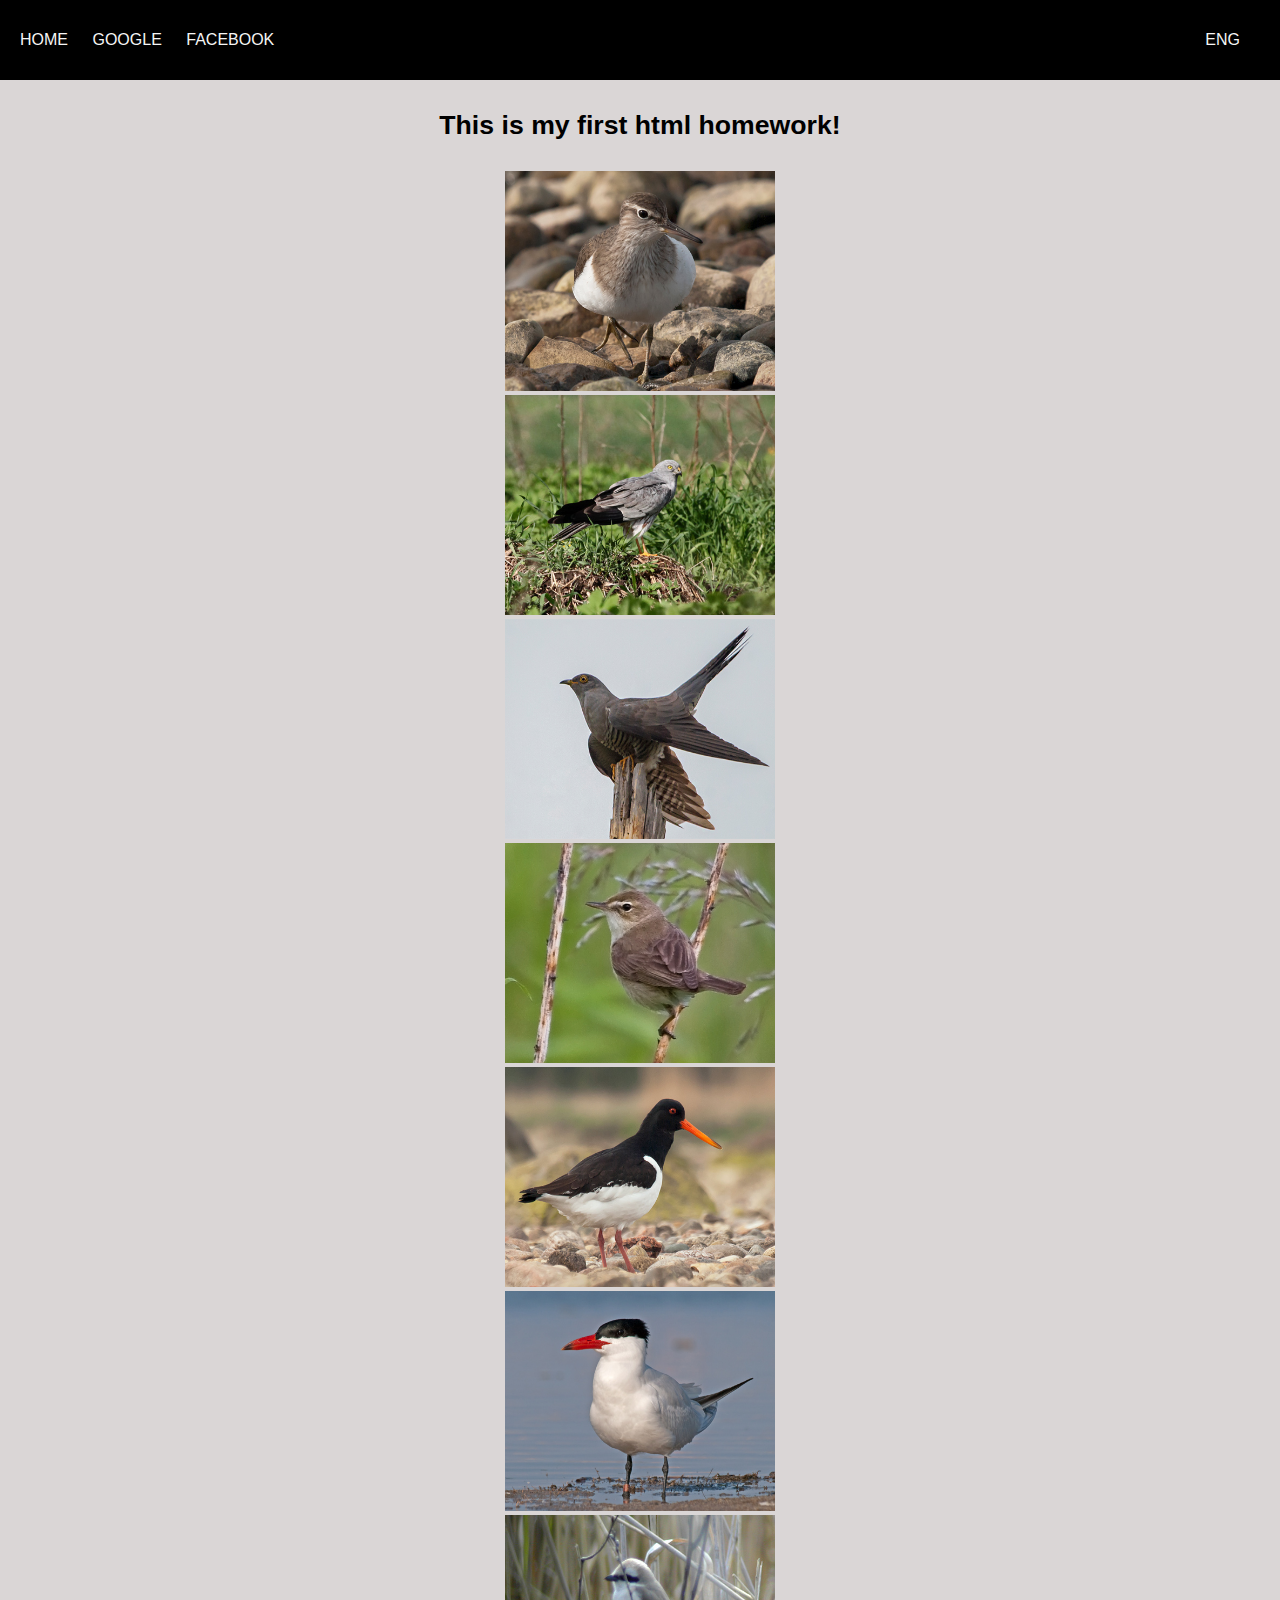
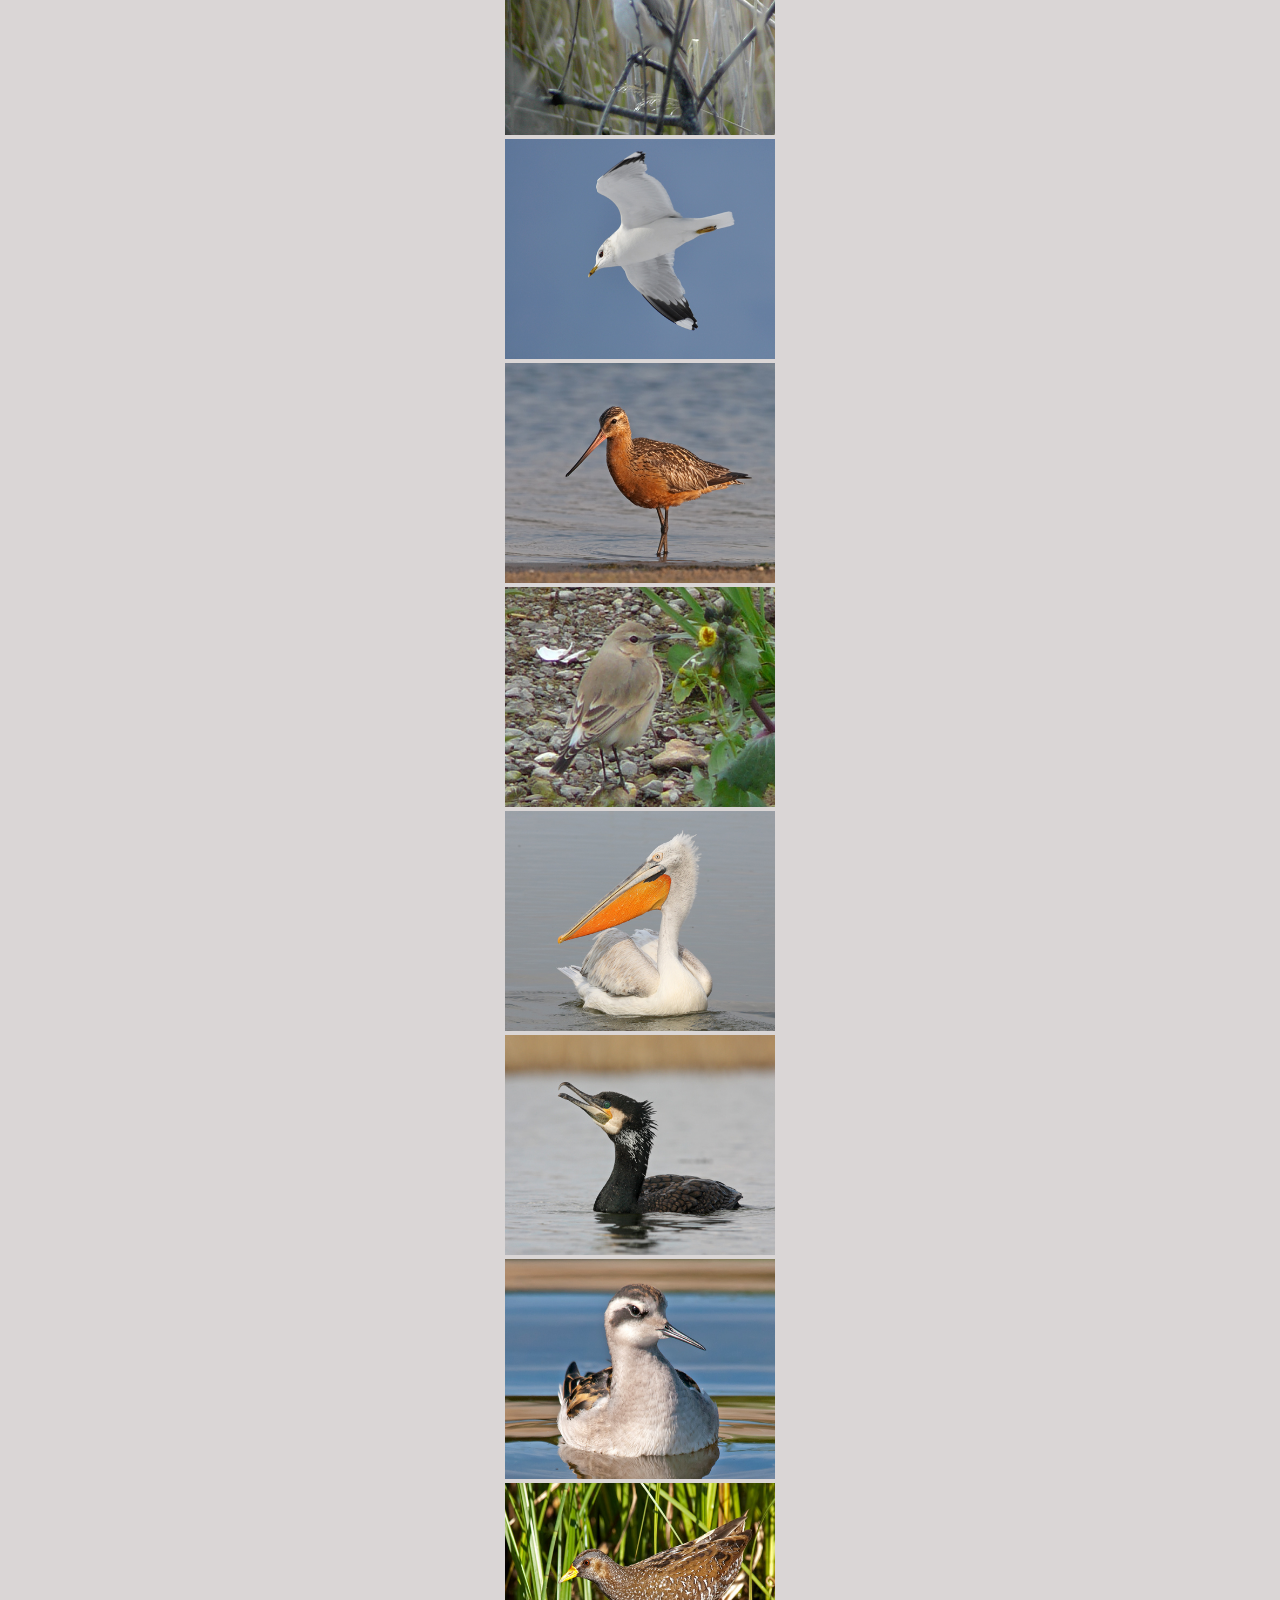
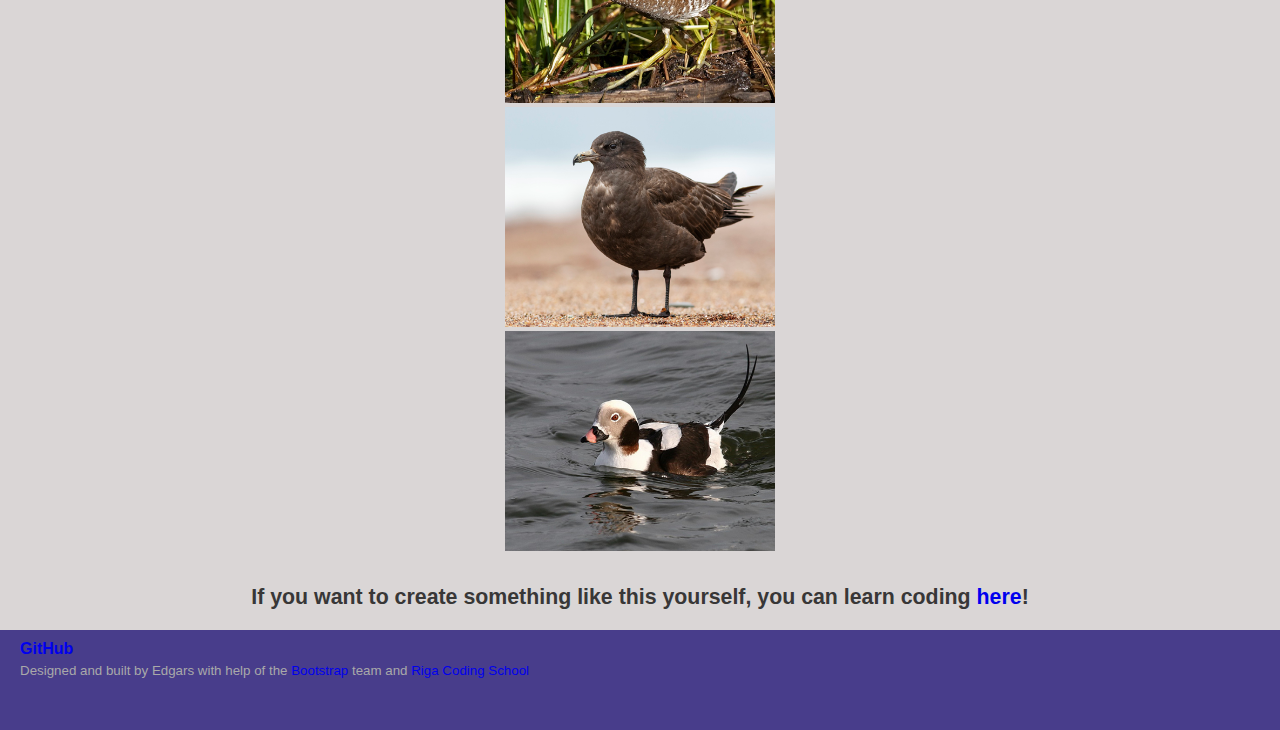
<file: index.html>
<!DOCTYPE html>
<html lang="en">
  <head>
    <meta charset="UTF-8" />
    <meta http-equiv="X-UA-Compatible" content="IE=edge" />
    <meta name="viewport" content="width=device-width, initial-scale=1.0" />
    <title>homework1-2</title>
    <link rel="stylesheet" href="css/style-index.css" />
    <link href="https://cdn.jsdelivr.net/npm/bootstrap@5.0.0-beta3/dist/css/bootstrap.min.css" rel="stylesheet" integrity="sha384-eOJMYsd53ii+scO/bJGFsiCZc+5NDVN2yr8+0RDqr0Ql0h+rP48ckxlpbzKgwra6" crossorigin="anonymous">
  </head>
  <body>
    <nav>
      <div class="nav_container">
        <a href="index.html">home</a>
        <a href="http://www.google.com">google</a>
        <a href="http://www.facebook.com">facebook</a>
      </div>
      <div id="lang">
        <a href="">Eng</a>
      </div>
    </nav>
    <div class="section">
      <h3 id="header_title">This is my first html homework!</h3>
      
      <div class="container">
        <div class="row row-cols-4 row-cols-lg-4 g-2 g-lg-3">
          <div class="col">
            <div class="p-3 border bg-light"><img
              src="assets/lvp_acthyp01.jpg"
              width="270"
              height="220"
              alt="Can't load"
          /></div>
          </div>
          <div class="col">
            <div class="p-3 border bg-light"><img
              src="assets/lvp_cirpyg01.jpg"
              width="270"
              height="220"
              alt="Can't load"
          /></div>
          </div>
          <div class="col">
            <div class="p-3 border bg-light"><img
              src="assets/lvp_cuccan01.jpg"
              width="270"
              height="220"
              alt="Can't load"
          /></div>
          </div>
          <div class="col">
            <div class="p-3 border bg-light"><img
              src="assets/lvp_iducal01.jpg"
              width="270"
              height="220"
              alt="Can't load"
          /></div>
          </div>
          <div class="col">
            <div class="p-3 border bg-light"><img
              src="assets/lvp_haeost01.jpg"
              width="270"
              height="220"
              alt="Can't load"
          /></div>
          </div>
          <div class="col">
            <div class="p-3 border bg-light"><img
              src="assets/lvp_hydcas01.jpg"
              width="270"
              height="220"
              alt="Can't load"
          /></div>
          </div>
          <div class="col">
            <div class="p-3 border bg-light"><img
              src="assets/lvp_lanpho01.jpg"
              width="270"
              height="220"
              alt="Can't load"
          /></div>
          </div>
          <div class="col">
            <div class="p-3 border bg-light"><img
              src="assets/lvp_larcan01.jpg"
              width="270"
              height="220"
              alt="Can't load"
          /></div>
          </div>
          <div class="col">
            <div class="p-3 border bg-light"><img
              src="assets/lvp_limlap01.jpg"
              width="270"
              height="220"
              alt="Can't load"
          /></div>
          </div>
          <div class="col">
            <div class="p-3 border bg-light"><img
              src="assets/lvp_oenisa01.jpg"
              width="270"
              height="220"
              alt="Can't load"
          /></div>
          </div>
          <div class="col">
            <div class="p-3 border bg-light"><img
              src="assets/lvp_pelcri01.jpg"
              width="270"
              height="220"
              alt="Can't load"
          /></div>
          </div>
          <div class="col">
            <div class="p-3 border bg-light"><img
              src="assets/lvp_phacar01.jpg"
              width="270"
              height="220"
              alt="Can't load"
          /></div>
          </div>
          <div class="col">
            <div class="p-3 border bg-light"><img
              src="assets/lvp_phalob01.jpg"
              width="270"
              height="220"
              alt="Can't load"
          /></div>
          </div>
          <div class="col">
            <div class="p-3 border bg-light"><img
              src="assets/lvp_porpor01.jpg"
              width="270"
              height="220"
              alt="Can't load"
          /></div>
          </div>
          <div class="col">
            <div class="p-3 border bg-light"><img
              src="assets/lvp_stecus01.jpg"
              width="270"
              height="220"
              alt="Can't load"
          /></div>
          </div>
          <div class="col">
            <div class="p-3 border bg-light"><img
              src="assets/lvp_clahye01.jpg"
              width="270"
              height="220"
              alt="Can't load"
          /></div>
          </div>
        </div>
      </div>
      <div id="linktocontacts">
        <a>If you want to create something like this yourself, you can learn coding </a
        ><a href="contacts.html" style="text-decoration: none">here</a
        ><a>!</a>
      </div>
    </div>

    <div id="footer">
      <div id="footer_text">
        <a href="http://www.github.com" style="text-decoration: none">GitHub</a>
        <div id="contributor">
          <a
            >Designed and built by Edgars with help of the <a href="https://getbootstrap.com" style="text-decoration: none">Bootstrap</a>
            team and <a href="https://rigacoding.lv" style="text-decoration: none">Riga Coding School</a></a>
        </div>
      </div>
    </div>
  </body>
</html>
</file>
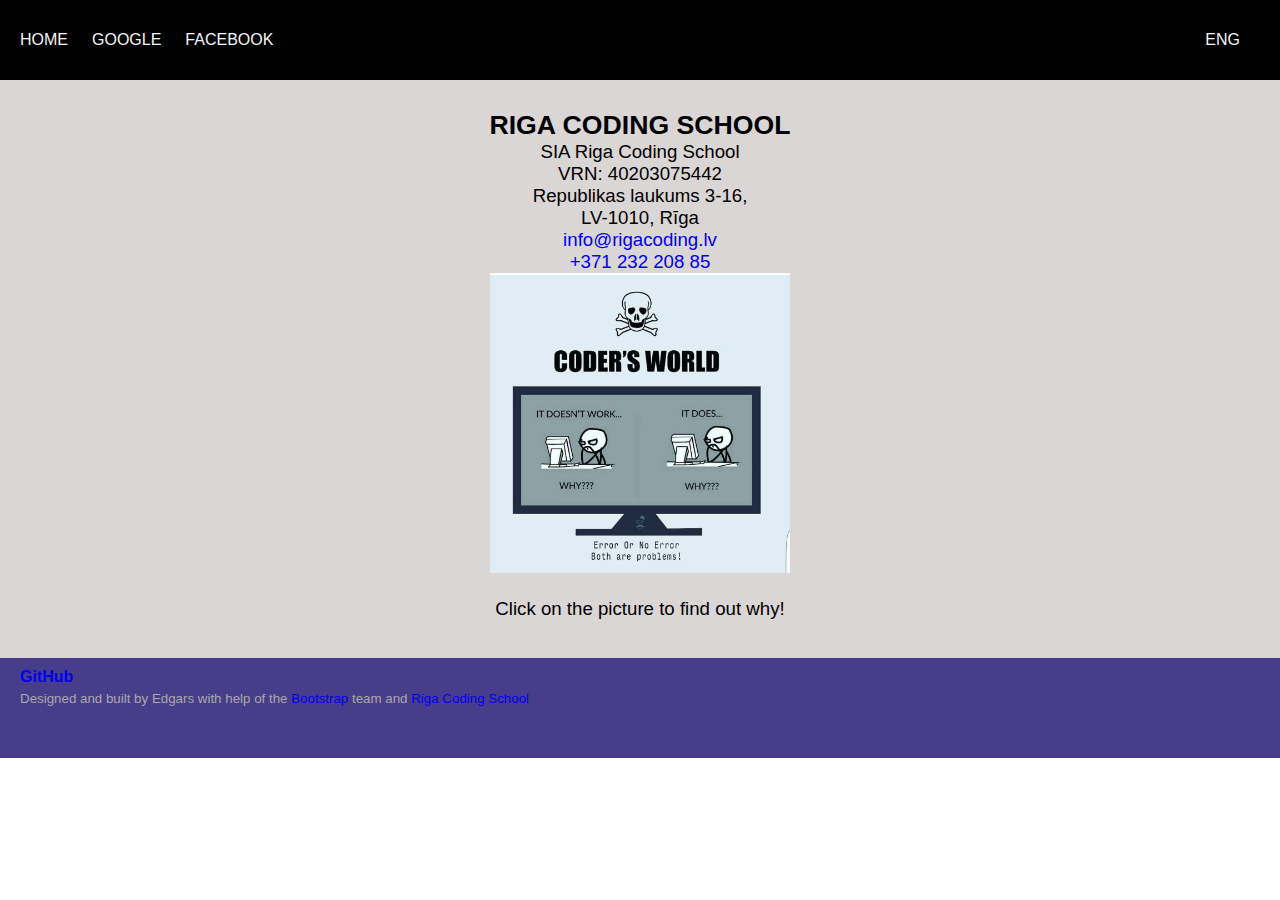
<file: contacts.html>
<!DOCTYPE html>
<html lang="en">
  <head>
    <meta charset="UTF-8" />
    <meta http-equiv="X-UA-Compatible" content="IE=edge" />
    <meta name="viewport" content="width=device-width, initial-scale=1.0" />
    <title>homework1-2</title>
    <link rel="stylesheet" href="css/style-contacts.css" />
    <link
      href="https://cdn.jsdelivr.net/npm/bootstrap@5.0.0-beta3/dist/css/bootstrap.min.css"
      rel="stylesheet"
      integrity="sha384-eOJMYsd53ii+scO/bJGFsiCZc+5NDVN2yr8+0RDqr0Ql0h+rP48ckxlpbzKgwra6"
      crossorigin="anonymous"
    />
  </head>
  <body>
    <nav>
      <div class="nav_container">
        <a href="index.html">home</a>
        <a href="http://www.google.com">google</a>
        <a href="http://www.facebook.com">facebook</a>
      </div>

      <div id="lang">
        <a href="">Eng</a>
      </div>
    </nav>
    <div class="section">
      <div class="rigacoding">
        <h2 id="header_title">RIGA CODING SCHOOL</h2>
        <p>
          SIA Riga Coding School<br />
          VRN: 40203075442<br />
          Republikas laukums 3-16,<br />
          LV-1010, Rīga<br />
          <a href="mailto:info@rigacoding.lv" style="text-decoration: none"
            >info@rigacoding.lv</a
          ><br />
          <a href="tel:0037123220885" style="text-decoration: none"
            >+371 232 208 85</a
          >
        </p>
        <a
          href="https://www.thinkful.com/blog/why-learning-to-code-is-so-damn-hard/"
          id="picture"
          ><img
            src="assets/coders_world.jpg"
            width="300"
            height="300"
            alt="Can't load"
        /></a>
        <p id="linktoblog">Click on the picture to find out why!</p>
      </div>
    </div>

    <div id="footer">
      <div id="footer_text">
        <a href="http://www.github.com" style="text-decoration: none">GitHub</a>
        <div id="contributor">
          <a
            >Designed and built by Edgars with help of the <a href="https://getbootstrap.com" style="text-decoration: none">Bootstrap</a>
            team and <a href="https://rigacoding.lv" style="text-decoration: none">Riga Coding School</a></a
          >
      </div>  
      </div>
    </div>
  </body>
</html>
</file>
<file: css/style-index.css>
* {
  margin: 0;
  padding: 0;
}

nav {
  width: 100vw;
  height: 80px;
  background-color: black;
  display: flex;
  align-items: center;
  position: fixed;
  top: 0;
}

.section {
  margin-top: 80px;
  width: 100vw;
  height: fit-content;
  background-color: rgb(218, 214, 214);
}

#footer {
  width: 100vw;
  height: 100px;
  background-color: darkslateblue;
  display: flex;
}

nav a {
  text-decoration: none;
  margin-left: 20px;
  text-transform: uppercase;
  font-family: "Lucida Sans", "Lucida Sans Regular", "Lucida Grande",
    "Lucida Sans Unicode", Geneva, Verdana, sans-serif;
  color: whitesmoke;
}

nav {
  justify-content: space-between;
}

nav #lang {
  margin-right: 40px !important;
}

#header_title {
  color: black;
  font-size: 20pt;
  font-family: "Lucida Sans", "Lucida Sans Regular", "Lucida Grande",
    "Lucida Sans Unicode", Geneva, Verdana, sans-serif;
  text-align: center;
  padding-top: 30px;
}

.container {
  margin-top: 30px;
  padding-bottom: 30px;
}

body {
  background-color: lightgrey;
  text-align: center;
  font-family: Arial, Helvetica, sans-serif;
}

#linktocontacts {
  font-size: 16pt;
    font-weight: bolder;
  color: rgb(56, 55, 55);
  padding-bottom: 20px;
}

#footer_text {
    text-align: left;
    padding-top: 10px;
    padding-left: 20px;
    color: black;
    font-family: 'Lucida Sans', 'Lucida Sans Regular', 'Lucida Grande', 'Lucida Sans Unicode', Geneva, Verdana, sans-serif;
    font-size: 12pt;
    font-weight: bold;
}

#contributor {
    color: darkgray;
    font-size: 10pt;
    margin-top: 5px;
    font-weight:300;
}
</file>
<file: css/style-contacts.css>
* {
  margin: 0;
  padding: 0;
}

nav {
  width: 100vw;
  height: 80px;
  background-color: black;
  display: flex;
  align-items: center;
  position: fixed;
  top: 0;
}

.section {
  margin-top: 80px;
  width: 100vw;
  height: fit-content;
  background-color: rgb(218, 214, 214);
}

#footer {
  width: 100vw;
  height: 100px;
  background-color: darkslateblue;
  display: flex;
}

nav a {
  text-decoration: none;
  margin-left: 20px;
  text-transform: uppercase;
  font-family: "Lucida Sans", "Lucida Sans Regular", "Lucida Grande",
    "Lucida Sans Unicode", Geneva, Verdana, sans-serif;
  color: whitesmoke;
}

nav {
  justify-content: space-between;
}

nav #lang {
  margin-right: 40px !important;
}

#header_title {
  color: black;
  font-size: 20pt;
  font-family: "Lucida Sans", "Lucida Sans Regular", "Lucida Grande",
    "Lucida Sans Unicode", Geneva, Verdana, sans-serif;
  text-align: center;
  padding-top: 30px;
}

.rigacoding {
  color: black;
  font-size: 15pt;
  padding-left: 1cm;
  padding-right: 1cm;
  padding-bottom: 1cm;
  text-align: center;
  font-family: Arial, Helvetica, sans-serif;
  font-size: 14pt;
}

#picture {
  padding-bottom: 30px;
}

#linktoblog {
    margin-top: 20px;
}

#footer_text {
    text-align: left;
    padding-top: 10px;
    padding-left: 20px;
    color: black;
    font-family: 'Lucida Sans', 'Lucida Sans Regular', 'Lucida Grande', 'Lucida Sans Unicode', Geneva, Verdana, sans-serif;
    font-size: 12pt;
    font-weight: bold;
}

#contributor {
    color: darkgray;
    font-size: 10pt;
    margin-top: 5px;
    font-weight:300;
}
</file>
